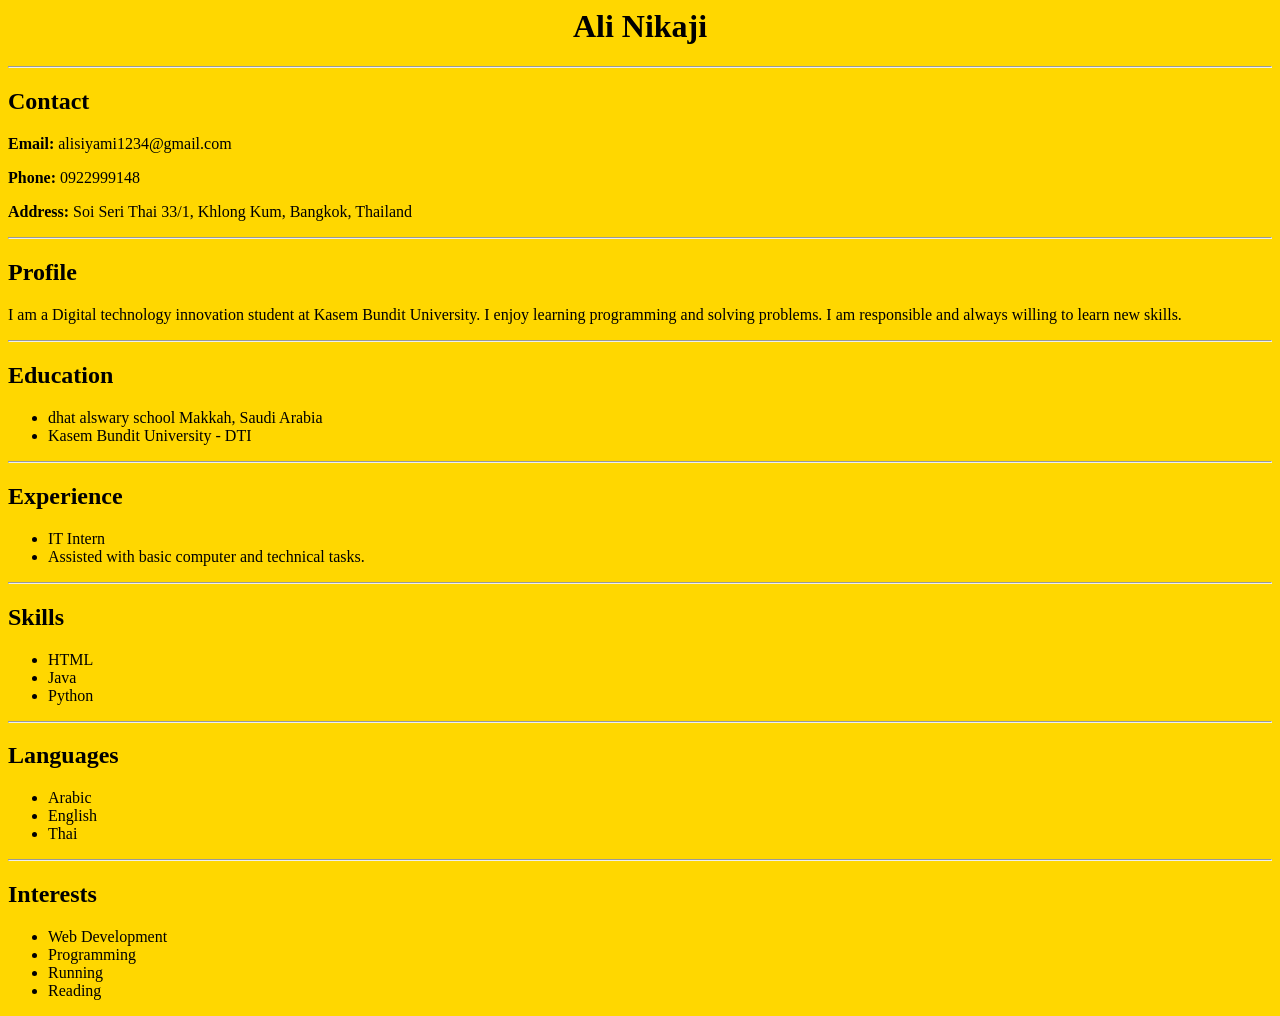
<file: Ali.html>
<html>
<head>
    <title>My Resume</title>
</head>

<body bgcolor="gold">

<center><h1>Ali Nikaji</h1></center>

<hr>

<h2>Contact</h2>
<p><b>Email:</b> alisiyami1234@gmail.com</p>
<p><b>Phone:</b> 0922999148</p>
<p><b>Address:</b> Soi Seri Thai 33/1, Khlong Kum, Bangkok, Thailand</p>

<hr>

<h2>Profile</h2>

<p>
I am a Digital technology innovation student at Kasem Bundit University.
I enjoy learning programming and solving problems.
I am responsible and always willing to learn new skills.
</p>

<hr>

<h2>Education</h2>

<ul>
    <li>dhat alswary school Makkah, Saudi Arabia</li>
    <li>Kasem Bundit University - DTI</li>
</ul>

<hr>

<h2>Experience</h2>

<ul>
    <li>IT Intern</li>
    <li>Assisted with basic computer and technical tasks.</li>
</ul>

<hr>

<h2>Skills</h2>

<ul>
    <li>HTML</li>
    <li>Java</li>
    <li>Python</li>
</ul>

<hr>

<h2>Languages</h2>

<ul>
    <li>Arabic</li>
    <li>English</li>
    <li>Thai</li>
</ul>

<hr>

<h2>Interests</h2>

<ul>
    <li>Web Development</li>
    <li>Programming</li>
    <li>Running</li>
    <li>Reading</li>
</ul>

</body>
</html>
</file>
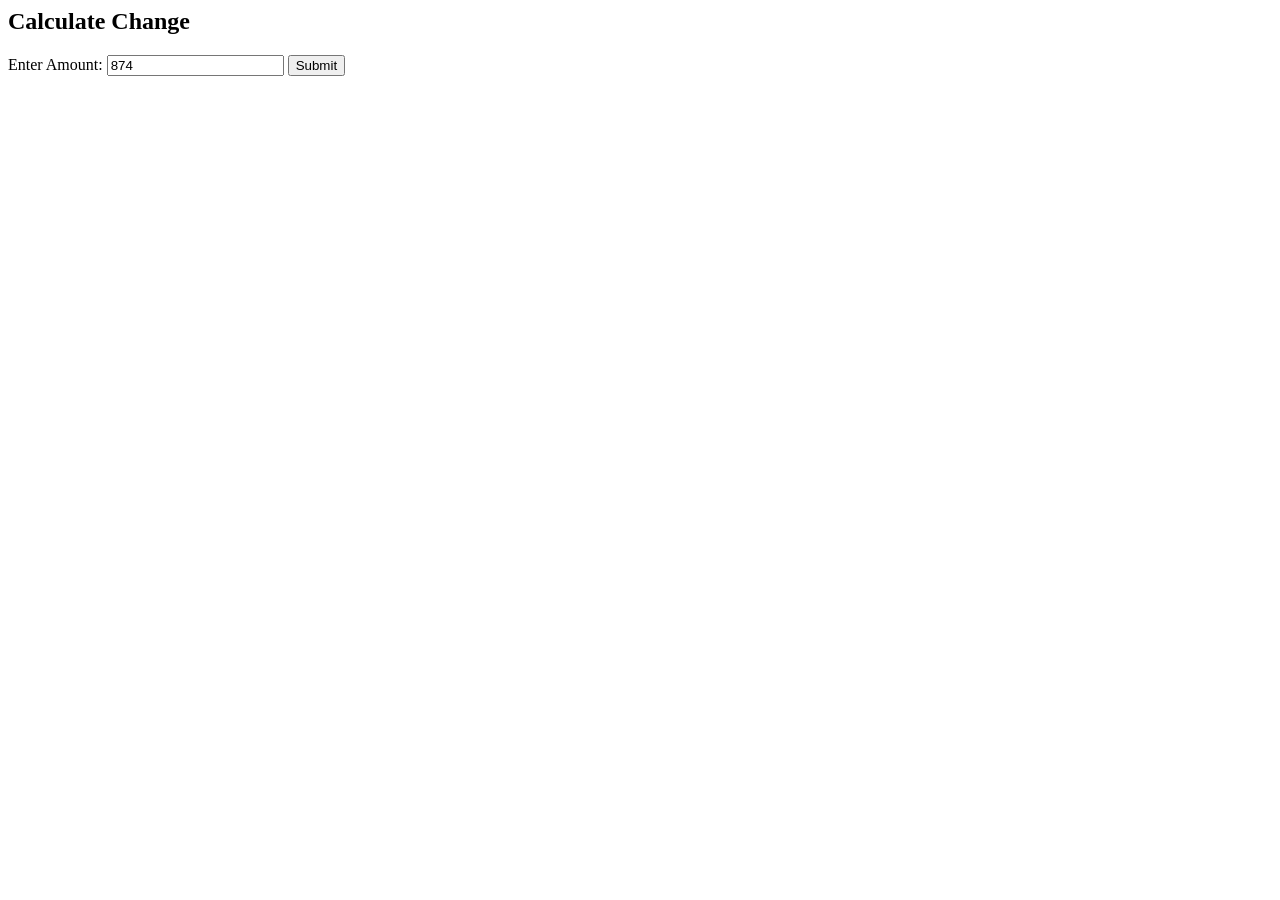
<file: Change 1.html>
<html>
<head>
    <title>Calculate Change</title>
</head>
<body>

    <h2>Calculate Change</h2>
    
    Enter Amount: <input type="number" id="amountInput" value="874">
    <button onclick="calculateChange()">Submit</button>
    
    <p id="result"></p>

    <script>
        function calculateChange() {
            var amount = document.getElementById("amountInput").value;
            var notes = [1000, 500, 100, 50, 20, 10, 5, 2, 1];
            var resultText = "";

            for (var i = 0; i < notes.length; i++) {
                var count = Math.floor(amount / notes[i]);
                
                if (count > 0) {
                    resultText += count + " of $" + notes[i] + "<br>";
                    amount = amount % notes[i];
                }
            }
            
            document.getElementById("result").innerHTML = resultText;
        }
    </script>

</body>
</html>
</file>
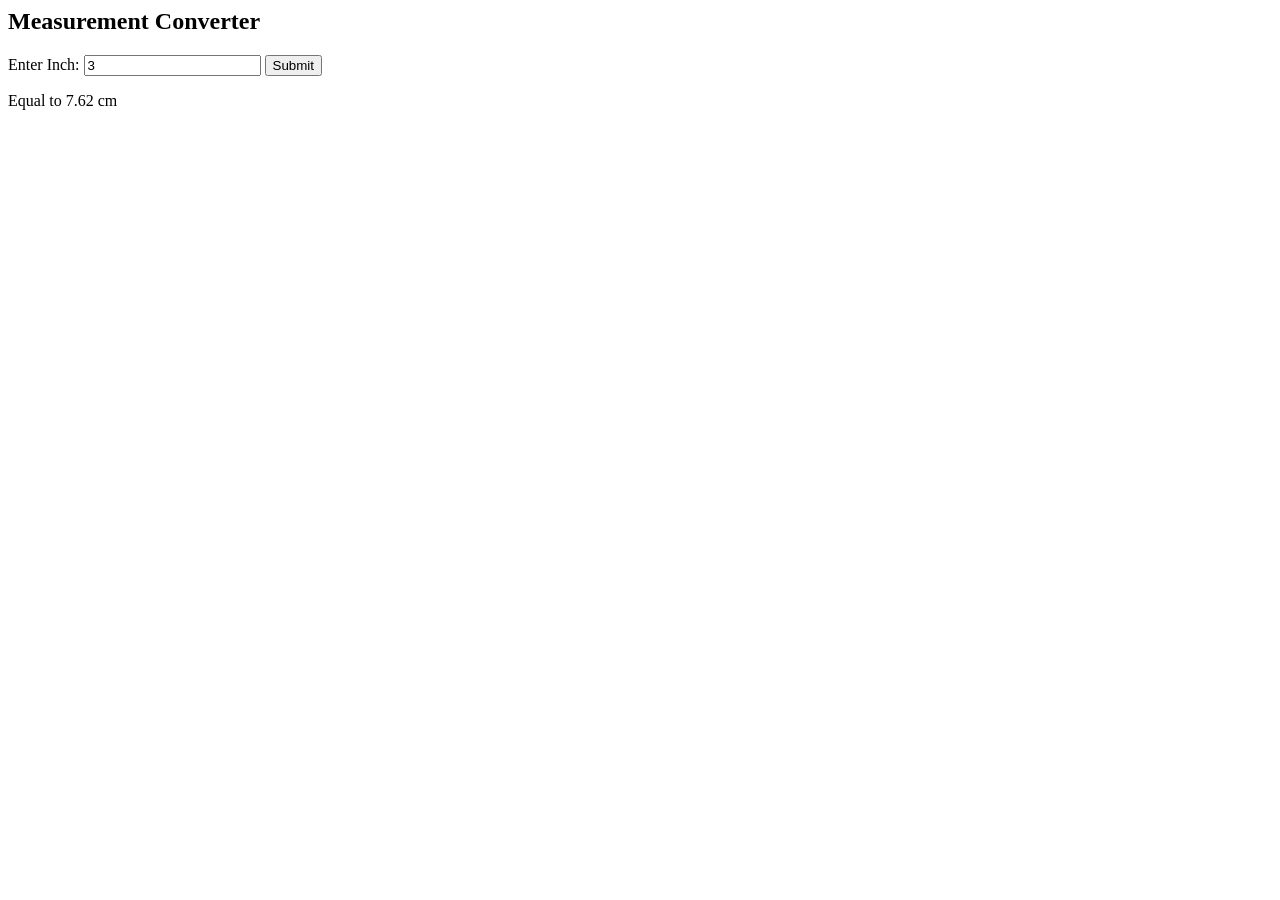
<file: converter 1.html>
<html>
<head>
    <title>Measurement Converter</title>
</head>
<body>

    <h2>Measurement Converter</h2>
    
    Enter Inch: <input type="number" id="inchInput" value="3">
    <button onclick="convert()">Submit</button>
    
    <p id="result">Equal to 7.62 cm</p>

    <script>
        function convert() {
            var inches = document.getElementById("inchInput").value;
            var cm = inches * 2.54;
            document.getElementById("result").innerHTML = "Equal to " + cm + " cm";
        }
    </script>

</body>
</html>
</file>
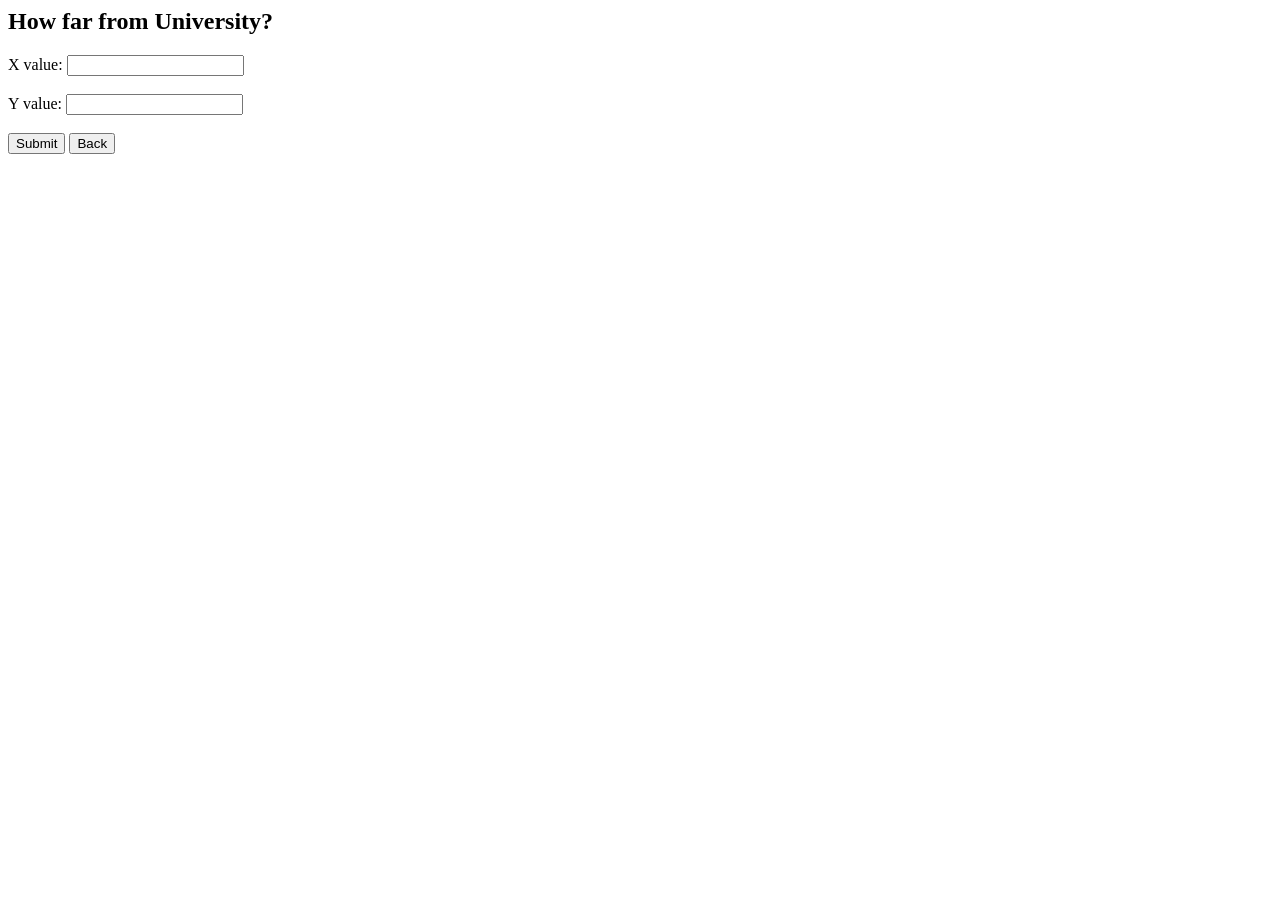
<file: Distance.html>
<html>
<head>
    <title>Distance from University</title>
</head>
<body>

    <h2>How far from University?</h2>
    
    X value: <input type="number" id="xInput" required>
    <br><br>
    Y value: <input type="number" id="yInput" required>
    <br><br>

    <button onclick="calculateDistance()">Submit</button>
    <button onclick="window.history.back()">Back</button>
    
    <p id="result"></p>

    <script>
        function calculateDistance() {
            var x = document.getElementById("xInput").value;
            var y = document.getElementById("yInput").value;
            
            if (x === "" || y === "") {
                alert("Please enter both X and Y values.");
                return;
            }

            x = Number(x);
            y = Number(y);
            var distance = Math.sqrt((x * x) + (y * y));
            
            document.getElementById("result").innerHTML = "Distance = " + distance;
        }
    </script>

</body>
</html>
</file>
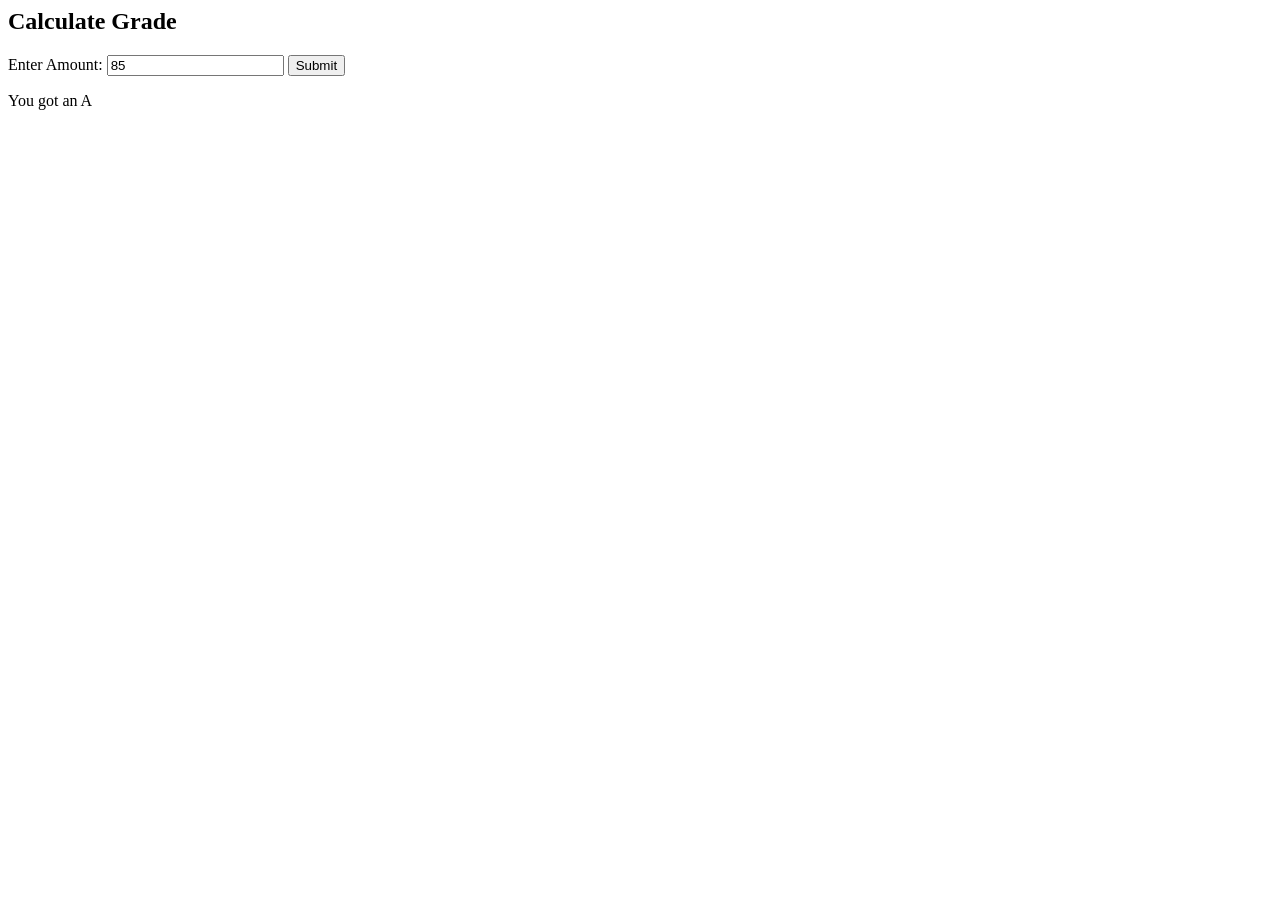
<file: Grading 1.html>
<html>
<head>
    <title>Calculate Grade</title>
</head>
<body>

    <h2>Calculate Grade</h2>
    
    Enter Amount: <input type="number" id="scoreInput" value="85">
    <button onclick="calculateGrade()">Submit</button>
    
    <p id="result">You got an A</p>

    <script>
        function calculateGrade() {
            var score = document.getElementById("scoreInput").value;
            var grade = "";
            if (score >= 80) {
                grade = "A";
            } else if (score >= 70) {
                grade = "B";
            } else if (score >= 60) {
                grade = "C";
            } else if (score >= 50) {
                grade = "D";
            } else {
                grade = "F";
            }
            document.getElementById("result").innerHTML = "You got an " + grade;
        }
    </script>

</body>
</html>
</file>
